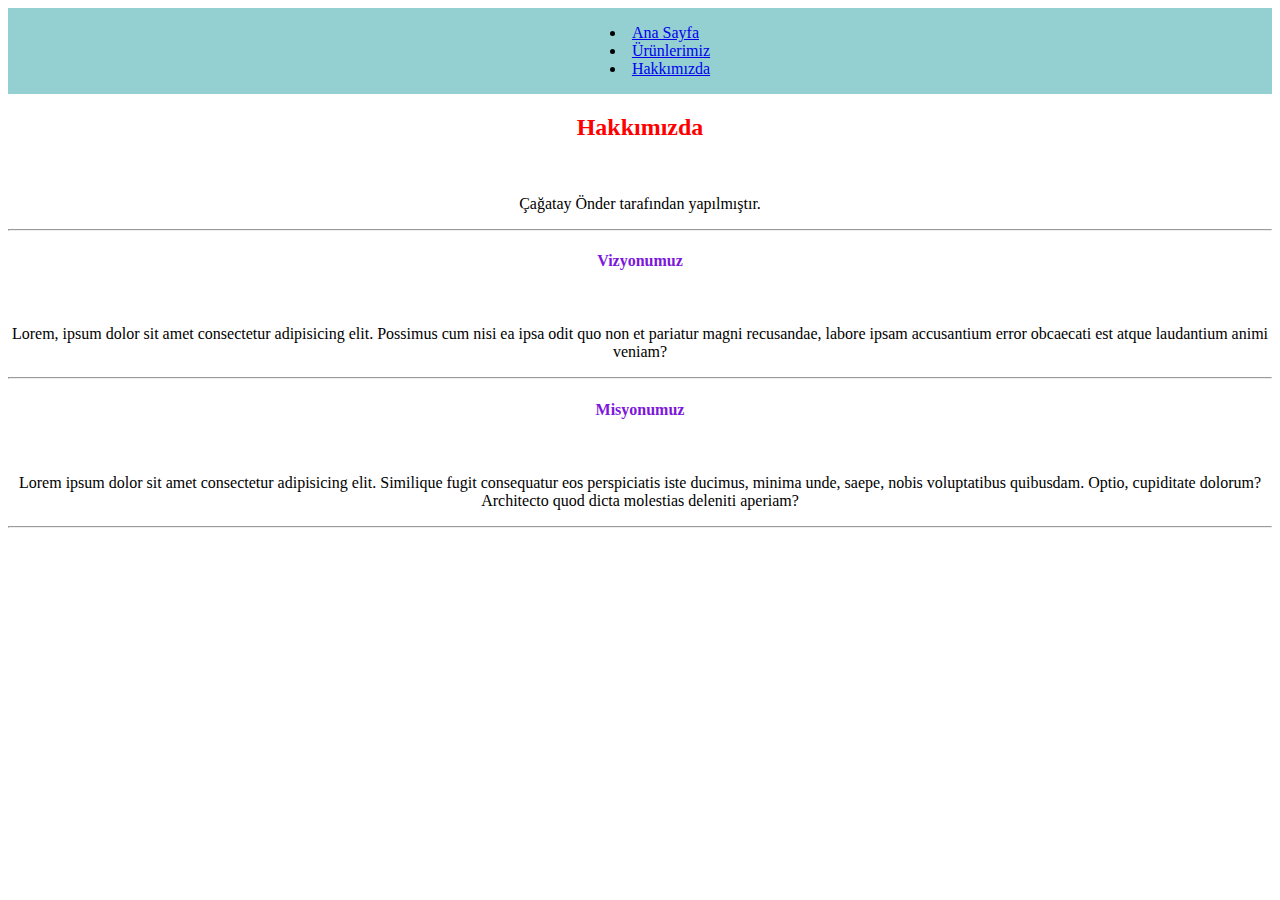
<file: about-us.html>
<!DOCTYPE html>
<html lang="tr">
<head>
    <link rel="stylesheet" href="about-us.css">
    <meta charset="UTF-8">
    <meta http-equiv="X-UA-Compatible" content="IE=edge">
    <meta name="viewport" content="width=device-width, initial-scale=1.0">
    <title>Hakkımızda | Ana Sayfa</title>
</head>
<body>
    <!-- Navbar Start-->
    <header>
        <nav>
            <ul>
                <li>
                    <a href="index.html">Ana Sayfa</a>                
                </li>
                <li>
                    <a href="equipments.html">Ürünlerimiz</a>
                </li>
                <li>
                    <a href="about-us.html">Hakkımızda</a>
                </li>
            </ul>
        </nav>
    </header>
    <!-- Navbar End-->

    <!-- Content Start-->
    <section>
        <!-- Articles Start-->
        <article>
            <center>
            <h2>Hakkımızda</h2>
            <br>
            <p>Çağatay Önder tarafından yapılmıştır.</p>
            <hr>
                <h4>Vizyonumuz</h4>
                <br>
                <p>Lorem, ipsum dolor sit amet consectetur adipisicing elit. Possimus cum nisi ea ipsa odit quo non et pariatur magni recusandae, labore ipsam accusantium error obcaecati est atque laudantium animi veniam?</p>
                <hr>
                <h4>Misyonumuz</h4>
                <br>
                <p>Lorem ipsum dolor sit amet consectetur adipisicing elit. Similique fugit consequatur eos perspiciatis iste ducimus, minima unde, saepe, nobis voluptatibus quibusdam. Optio, cupiditate dolorum? Architecto quod dicta molestias deleniti aperiam?</p>
            <hr>
            </center>
        </article>
        <!-- Articles End-->
    </section>
    <!-- Content End-->  
</body>
</html>
</file>
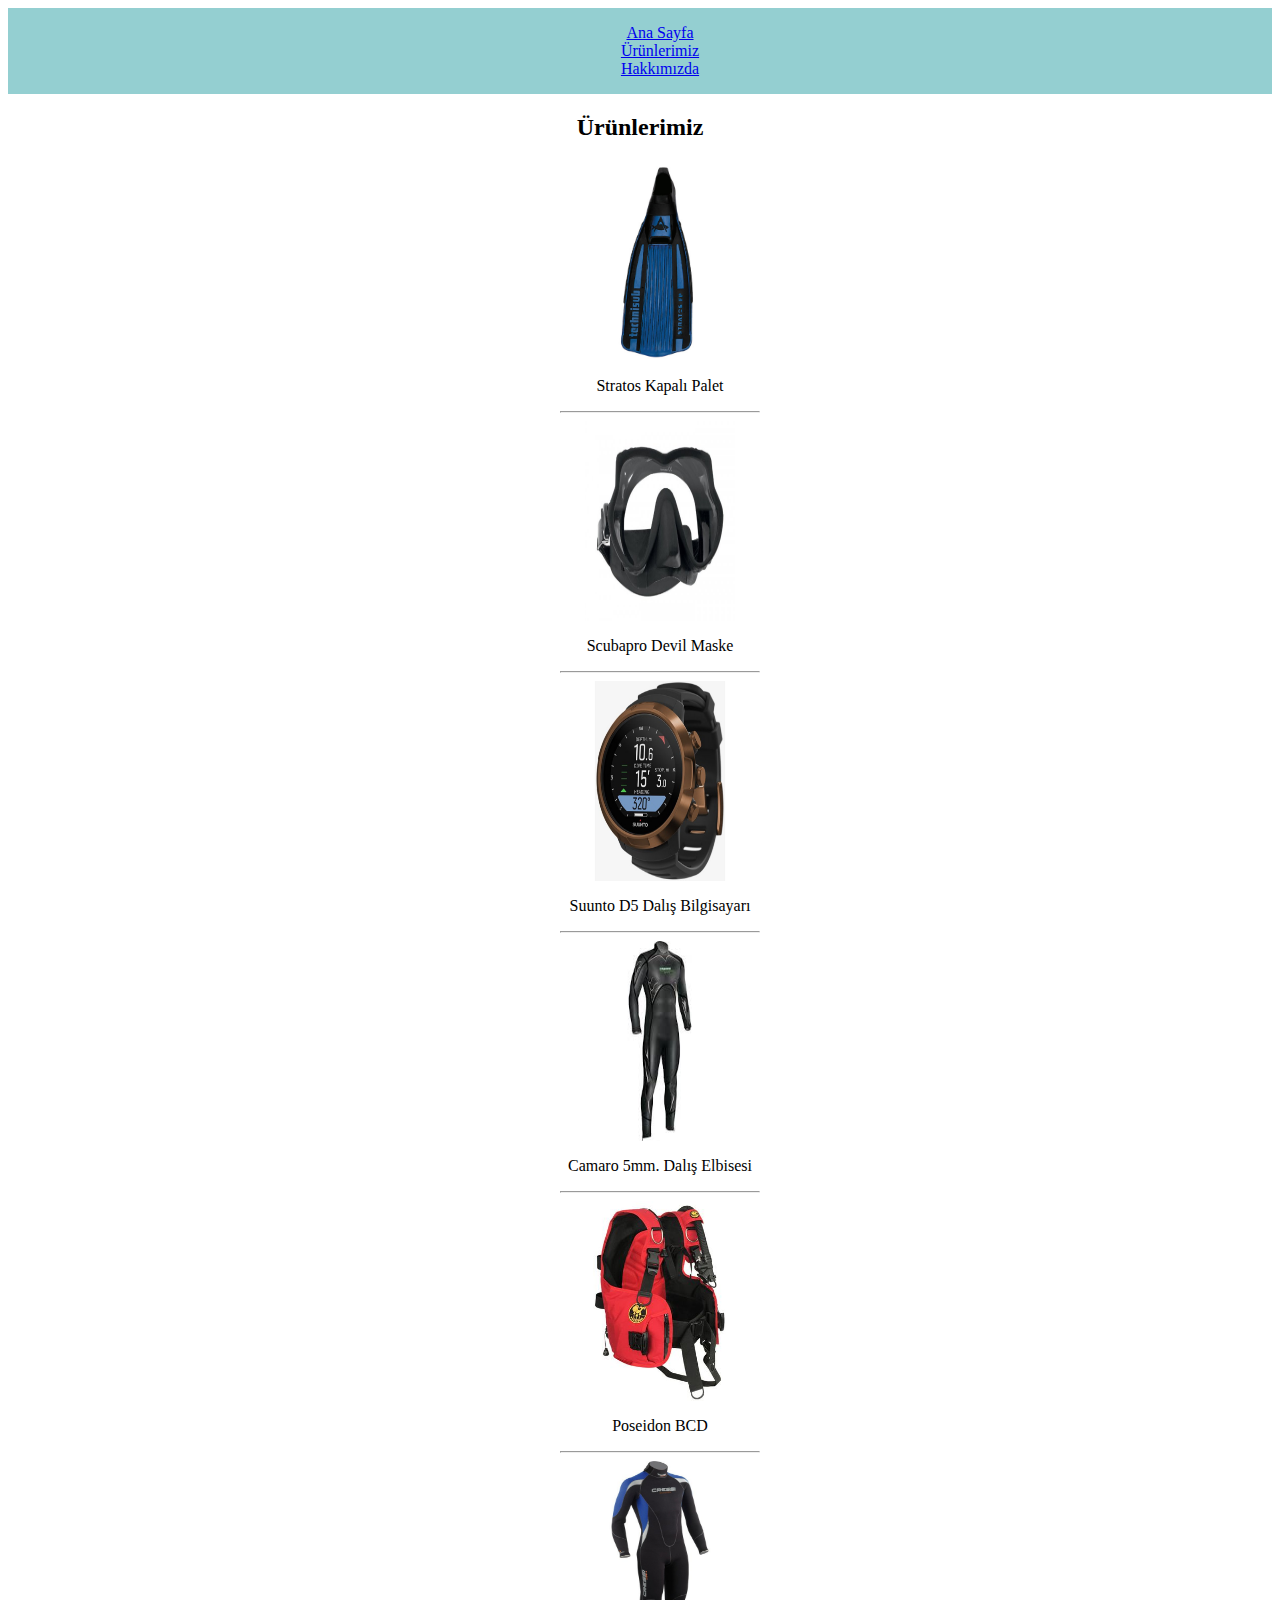
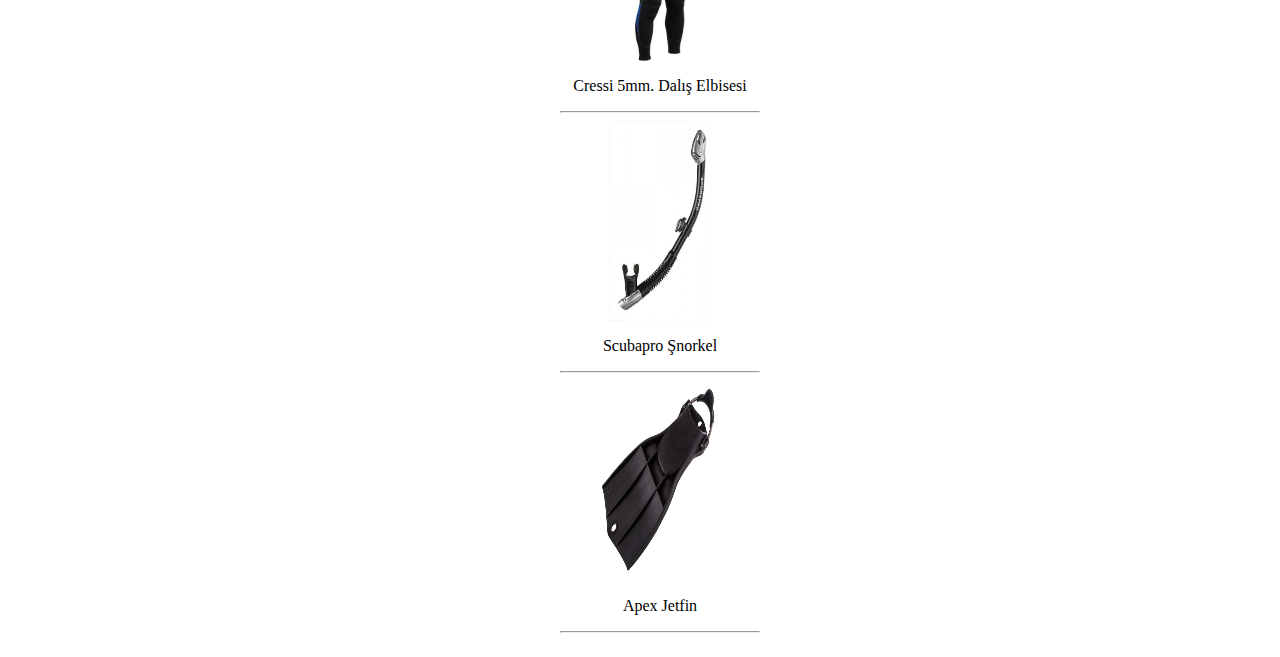
<file: equipments.html>
<!DOCTYPE html>
<html lang="tr">
<head>
    <link rel="stylesheet" href="equipments.css">
    <meta charset="UTF-8">
    <meta http-equiv="X-UA-Compatible" content="IE=edge">
    <meta name="viewport" content="width=device-width, initial-scale=1.0">
    <title>Ürünlerimiz | Ana Sayfa</title> 
</head>
<body>
    <!-- Navbar Start-->
    <header>
        <nav>
            <ul>
                <li>
                    <a href="index.html">Ana Sayfa</a>                
                </li>
                <li>
                    <a href="equipments.html">Ürünlerimiz</a>
                </li>
                <li>
                    <a href="about-us.html">Hakkımızda</a>
                </li>
            </ul>
        </nav>
        
    </header>
    <!-- Navbar End-->

    <div>
        <div>
            <center>
        <h2>Ürünlerimiz</h2>
            
        <ol>
            <li><img src="stratos.jpg" width="200" height="200" alt="Stratos Palet"></li>
            <p>Stratos Kapalı Palet</p> <hr>
            <li><img src="Mask.jpg" width="150" height="200" alt="Scubapro Devil Maske"></li>
            <p>Scubapro Devil Maske</p> <hr>
            <li><img src="Suunto.jpg" width="150" height="200" alt="Suunto D5 Dalış Bilgisayarı"> </li>
            <p>Suunto D5 Dalış Bilgisayarı</p> <hr>
            <li><img src="Camaro.jfif" width="150" height="200" alt="Camaro Wet-Suit"> </li>
            <p>Camaro 5mm. Dalış Elbisesi</p> <hr>
            <li><img src="Poseidon.jpeg" width="150" height="200" alt="Poseidon BCD"> </li>
            <p>Poseidon BCD</p> <hr>
            <li><img src="Cressi.jpg" width="150" height="200" alt="Cressi Wet-Suit"> </li>
            <p>Cressi 5mm. Dalış Elbisesi</p> <hr>
            <li><img src="Snorkel.jpg" width="150" height="200" alt="Scubapro Şnorkel"> </li> 
            <p>Scubapro Şnorkel</p><hr>
            <li><img src="Apex.jpg" width="150" height="200" alt="Apex Jetfin"> </li> 
            <p>Apex Jetfin</p><hr>
        </ol>
            </center>
        </div>
    </div>  
        
</body>
</html>
</file>
<file: about-us.css>
header {background-color: rgb(148, 207, 209);}
li
{
    list-style-position: inside;
}


img{ display: flex; justify-content: end;}
h2 { color:red;}
header {display: flex; justify-content: center;}
h4{ color: rgb(124, 23, 219);}
</file>
<file: equipments.css>
li,p,header,img,div,h2
{
 display:flex; justify-content: center;
}
header {background-color: rgb(148, 207, 209);}
</file>
